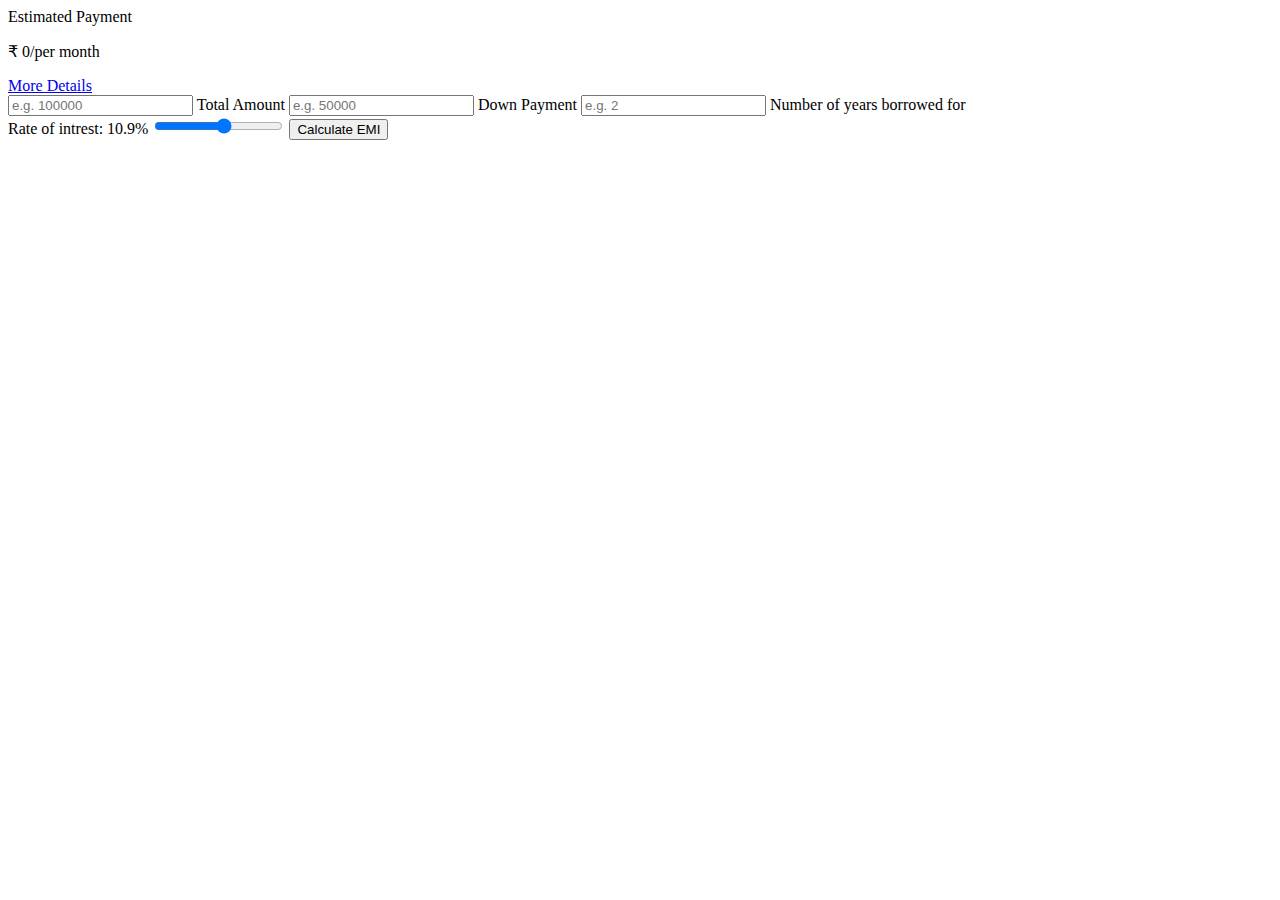
<file: www/main.html>
<!DOCTYPE html>
<html lang="en">

<head>
    <meta charset="UTF-8">
    <meta name="viewport" content="width=device-width, initial-scale=1.0">
    <title>Calculator</title>
    <link rel="stylesheet" href="css/main.css">
</head>

<body>
    <div class="top-box">
        <span class="est">Estimated Payment</span>
        <p class="pay"><span class="money">&#8377; <span id="ruppes">0</span>/</span>per month</p>
        <a href="description.html">More Details</a>
    </div>
    <div class="inputs">
        <div class="page">
            <label class="field field_v1">
                <input class="field__input" placeholder="e.g. 100000" type="tel" id="total">
                <span class="field__label-wrap">
                <span class="field__label">Total Amount</span>
                </span>
            </label>
            <label class="field field_v2">
                <input class="field__input" placeholder="e.g. 50000" type="tel" id="down_payment">
                <span class="field__label-wrap">
                <span class="field__label">Down Payment</span>
                </span>
            </label>
            <label class="field field_v3">
                <input class="field__input" placeholder="e.g. 2" type="tel" id="year">
                <span class="field__label-wrap">
                <span class="field__label">Number of years borrowed for</span>
                </span>
            </label>
        </div>
        <label for="intrest" class="int">Rate of intrest: <span id="live">10.9</span>%</label>
        <input type="range" id="intrest" min="0" max="20" step="0.1" value="10.9" onchange="updateTextInput(this.value);">

        <button class="emi" id="emi">Calculate EMI</button>
    </div>
</body>
<script src="javascript/cal.js"></script>
<script>
    function updateTextInput(val) {
        var val = document.getElementById("intrest").value;
        document.getElementById("live").innerHTML = val;
    }
</script>

</html>
</file>
<file: www/css/main.css>
@media(max-width: 500px) {
    *{
        font-family: 'Roboto', sans-serif;

    }
    button {
        outline: none;
    }
    .top-box {
        background: #36D1DC;
        /* fallback for old browsers */
        background: -webkit-linear-gradient(to right, #5B86E5, #36D1DC);
        /* Chrome 10-25, Safari 5.1-6 */
        background: linear-gradient(to right, #5B86E5, #36D1DC);
        /* W3C, IE 10+/ Edge, Firefox 16+, Chrome 26+, Opera 12+, Safari 7+ */
        display: flex;
        flex-direction: column;
        align-items: center;
        justify-content: center;
        width: 100%;
        height: 200px;
        margin-top: 30px;
        border-radius: 30px;
        box-shadow: 0 1px 2px rgba(0, 0, 0, 0.07), 0 2px 4px rgba(0, 0, 0, 0.07), 0 4px 8px rgba(0, 0, 0, 0.07), 0 8px 16px rgba(0, 0, 0, 0.07), 0 16px 32px rgba(0, 0, 0, 0.07), 0 32px 64px rgba(0, 0, 0, 0.07);
    }
    .top-box a {
        text-decoration: none;
        color: #ffffff;
        outline: none;
    }
    a:focus {
        outline: 0;
    }
    .est {
        font-size: 20px;
        font-family: 'Roboto', sans-serif;
        color: /*rgb(60, 67, 78)*/
        white;
        padding: 10px;
        font-weight: bold;
    }
    .pay {
        font-size: 20px;
        font-family: 'Roboto', sans-serif;
        color: /*rgb(60, 67, 78)*/
        white;
        padding: 10px;
        font-weight: bold;
        line-height: 10px;
        margin-top: 5px;
    }
    .money {
        font-size: 40px;
    }
    .p {
        width: 90%;
        height: 40px;
        margin: 0px auto;
        font-size: 20px;
    }
    .inputs {
        width: 100%;
        display: flex;
        flex-direction: column;
        justify-content: center;
        margin-top: 50px;
    }
    .field__input {
        --uiFieldPlaceholderColor: var(--fieldPlaceholderColor, #767676);
        background-color: transparent;
        border-radius: 0;
        border: none;
        -webkit-appearance: none;
        -moz-appearance: none;
        font-family: inherit;
        font-size: inherit;
    }
    .field__input:focus::-webkit-input-placeholder {
        color: var(--uiFieldPlaceholderColor);
    }
    .field__input:focus::-moz-placeholder {
        color: var(--uiFieldPlaceholderColor);
    }
    /*
=====
CORE STYLES
=====
*/
    .field {
        --uiFieldBorderWidth: var(--fieldBorderWidth, 2px);
        --uiFieldPaddingRight: var(--fieldPaddingRight, 1rem);
        --uiFieldPaddingLeft: var(--fieldPaddingLeft, 1rem);
        --uiFieldBorderColorActive: var(--fieldBorderColorActive, rgba(22, 22, 22, 1));
        display: var(--fieldDisplay, inline-flex);
        position: relative;
        font-size: var(--fieldFontSize, 1rem);
    }
    .field__input {
        box-sizing: border-box;
        width: var(--fieldWidth, 100%);
        height: var(--fieldHeight, 3rem);
        padding: var(--fieldPaddingTop, 1.25rem) var(--uiFieldPaddingRight) var(--fieldPaddingBottom, .5rem) var(--uiFieldPaddingLeft);
        border-bottom: var(--uiFieldBorderWidth) solid var(--fieldBorderColor, rgba(0, 0, 0, .25));
    }
    .field__input:focus {
        outline: none;
    }
    .field__input::-webkit-input-placeholder {
        opacity: 0;
        transition: opacity .2s ease-out;
    }
    .field__input::-moz-placeholder {
        opacity: 0;
        transition: opacity .2s ease-out;
    }
    .field__input:focus::-webkit-input-placeholder {
        opacity: 1;
        transition-delay: .2s;
    }
    .field__input:focus::-moz-placeholder {
        opacity: 1;
        transition-delay: .2s;
    }
    .field__label-wrap {
        box-sizing: border-box;
        pointer-events: none;
        cursor: text;
        position: absolute;
        top: 0;
        right: 0;
        bottom: 0;
        left: 0;
    }
    .field__label-wrap::after {
        content: "";
        box-sizing: border-box;
        width: 100%;
        height: 0;
        opacity: 0;
        position: absolute;
        bottom: 0;
        left: 0;
    }
    .field__input:focus~.field__label-wrap::after {
        opacity: 1;
    }
    .field__label {
        position: absolute;
        left: var(--uiFieldPaddingLeft);
        top: calc(50% - .5em);
        line-height: 1;
        font-size: var(--fieldHintFontSize, inherit);
        transition: top .2s cubic-bezier(0.9, -0.15, 0.1, 1.15), opacity .2s ease-out, font-size .2s ease-out;
        will-change: bottom, opacity, font-size;
    }
    .field__input:focus~.field__label-wrap .field__label,
    .field__input:not(:placeholder-shown)~.field__label-wrap .field__label {
        --fieldHintFontSize: var(--fieldHintFontSizeFocused, .75rem);
        top: var(--fieldHintTopHover, .25rem);
    }
    /* 
effect 1
*/
    .field_v1 .field__label-wrap::after {
        border-bottom: var(--uiFieldBorderWidth) solid var(--uiFieldBorderColorActive);
        transition: opacity .2s ease-out;
        will-change: opacity;
    }
    /* 
effect 2
*/
    .field_v2 .field__label-wrap {
        overflow: hidden;
    }
    .field_v2 .field__label-wrap::after {
        border-bottom: var(--uiFieldBorderWidth) solid var(--uiFieldBorderColorActive);
        transform: translate3d(-105%, 0, 0);
        will-change: transform, opacity;
        transition: transform .285s ease-out .2s, opacity .2s ease-out .2s;
    }
    .field_v2 .field__input:focus~.field__label-wrap::after {
        transform: translate3d(0, 0, 0);
        transition-delay: 0;
    }
    /*
effect 3
*/
    .field_v3 .field__label-wrap::after {
        border: var(--uiFieldBorderWidth) solid var(--uiFieldBorderColorActive);
        will-change: opacity, height;
        transition: height .2s ease-out, opacity .2s ease-out;
    }
    .field_v3 .field__input:focus~.field__label-wrap::after {
        height: 100%;
    }
    /*
=====
LEVEL 4. SETTINGS
=====
*/
    .field {
        --fieldBorderColor: #D3D3D3;
        --fieldBorderColorActive: #D3D3D3;
    }
    /*
=====
DEMO
=====
*/
    .page {
        box-sizing: border-box;
        width: 100%;
        max-width: 480px;
        margin: auto;
        padding: 1rem;
        display: grid;
        grid-gap: 30px;
    }
    #intrest {
        width: 90%;
        justify-self: center;
        align-self: center;
        -webkit-appearance: none;
        height: 5px;
        background: #d3d3d3;
        outline: none;
        opacity: 0.7;
        -webkit-transition: .2s;
        transition: opacity .2s;
        margin-top: 15px;
        border: none;
    }
    .int {
        font-size: inherit;
        margin-left: 30px;
        margin-top: 30px;
    }
    #intrest::-webkit-slider-thumb {
        -webkit-appearance: none;
        appearance: none;
        width: 25px;
        height: 25px;
        background: #758ab2;
        cursor: pointer;
        border-radius: 50%;
        border: none;
    }
    #intrest::-moz-range-thumb {
        width: 25px;
        height: 25px;
        background: #758ab2;
        cursor: pointer;
        border-radius: 50%;
        border: none;
    }
    .emi {
        width: 90%;
        padding: 10px;
        align-self: center;
        justify-self: center;
        margin-top: 30px;
        color: white;
        font-size: 20px;
        border: none;
        background: #36D1DC;
        /* fallback for old browsers */
        background: -webkit-linear-gradient(to right, #5B86E5, #36D1DC);
        /* Chrome 10-25, Safari 5.1-6 */
        background: linear-gradient(to right, #5B86E5, #36D1DC);
        /* W3C, IE 10+/ Edge, Firefox 16+, Chrome 26+, Opera 12+, Safari 7+ */
        border-radius: 20px;
    }
}

@media(max-width: 400px) {
    .est {
        font-size: 18px;
        font-family: 'Roboto', sans-serif;
        color: /*rgb(60, 67, 78)*/
        white;
        padding: 10px;
        font-weight: bold;
    }
    .pay {
        font-size: 18px;
        font-family: 'Roboto', sans-serif;
        color: /*rgb(60, 67, 78)*/
        white;
        padding: 10px;
        font-weight: bold;
        line-height: 10px;
        margin-top: 5px;
    }
    .money {
        font-size: 30px;
    }
    .p {
        width: 90%;
        height: 40px;
        margin: 0px auto;
        font-size: 20px;
    }
}
</file>
